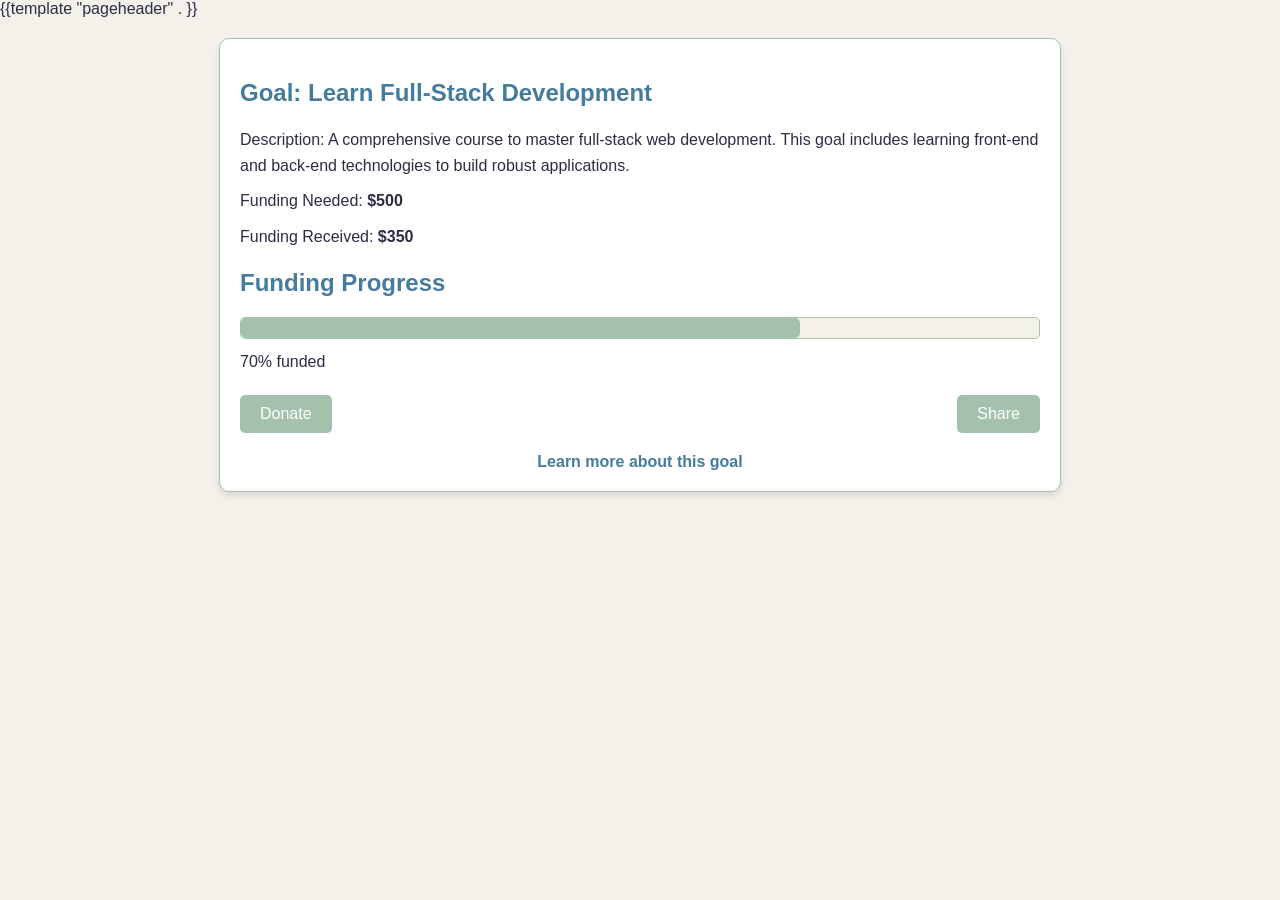
<file: templates/goal.html>
<!DOCTYPE html>
<html lang="en">
<head>
    <meta charset="UTF-8">
    <meta name="viewport" content="width=device-width, initial-scale=1.0">
    <link rel="stylesheet" type="text/css" href="/assets/css/style.css" />
    <title>Goal Page</title>
    <style>
        /* General Styles */
        body {
            font-family: Arial, sans-serif;
            background-color: #F4F1EB; /* Light cream background */
            margin: 0;
            padding: 0;
            color: #2B2D42; /* Dark gray text */
        }

        header {
            background-color: #457B9D; /* Muted blue header */
            color: #FFFFFF;
            padding: 20px;
            text-align: center;
        }

        main {
            max-width: 800px;
            margin: 20px auto;
            padding: 20px;
            background-color: #FFFFFF; /* White card */
            border: 1px solid #A3C1AD; /* Muted green border */
            border-radius: 10px;
            box-shadow: 0px 4px 6px rgba(0, 0, 0, 0.1);
        }

        h1, h2 {
            color: #457B9D; /* Muted blue text */
        }

        h1 {
            font-size: 2rem;
        }

        h2 {
            font-size: 1.5rem;
            margin-top: 20px;
        }

        p {
            margin: 10px 0;
            line-height: 1.6;
        }

        .goal-details {
            margin-bottom: 20px;
        }

        .goal-progress {
            margin: 20px 0;
        }

        .progress-bar {
            background-color: #A3C1AD; /* Muted green */
            height: 20px;
            width: 70%; /* Example progress, replace dynamically */
            max-width: 100%;
            border-radius: 5px;
        }

        .progress-container {
            background-color: #F4F1EB; /* Light cream */
            border: 1px solid #A3C1AD; /* Muted green */
            border-radius: 5px;
            height: 20px;
            overflow: hidden;
            margin-bottom: 10px;
        }

        .actions {
            display: flex;
            justify-content: space-between;
            gap: 10px;
            margin-top: 20px;
        }

        .actions button {
            background-color: #A3C1AD; /* Muted green button */
            color: #FFFFFF;
            border: none;
            padding: 10px 20px;
            border-radius: 5px;
            font-size: 1rem;
            cursor: pointer;
        }

        .actions button:hover {
            background-color: #87B09C; /* Slightly darker muted green */
        }

        .link {
            text-align: center;
            margin-top: 20px;
        }

        .link a {
            color: #457B9D; /* Muted blue */
            text-decoration: none;
            font-weight: bold;
        }

        .link a:hover {
            text-decoration: underline;
        }
    </style>
</head>
<body>
{{template "pageheader" . }}

<main>
    <!-- Goal Details Section -->
    <section class="goal-details">
        <h2>Goal: Learn Full-Stack Development</h2>
        <p>Description: A comprehensive course to master full-stack web development. This goal includes learning front-end and back-end technologies to build robust applications.</p>
        <p>Funding Needed: <strong>$500</strong></p>
        <p>Funding Received: <strong>$350</strong></p>
    </section>

    <!-- Progress Bar Section -->
    <section class="goal-progress">
        <h2>Funding Progress</h2>
        <div class="progress-container">
            <div class="progress-bar"></div>
        </div>
        <p>70% funded</p>
    </section>

    <!-- Actions Section -->
    <section class="actions">
        <button>Donate</button>
        <button>Share</button>
    </section>

    <!-- External Link Section -->
    <div class="link">
        <a href="#">Learn more about this goal</a>
    </div>
</main>
</body>
</html>
</file>
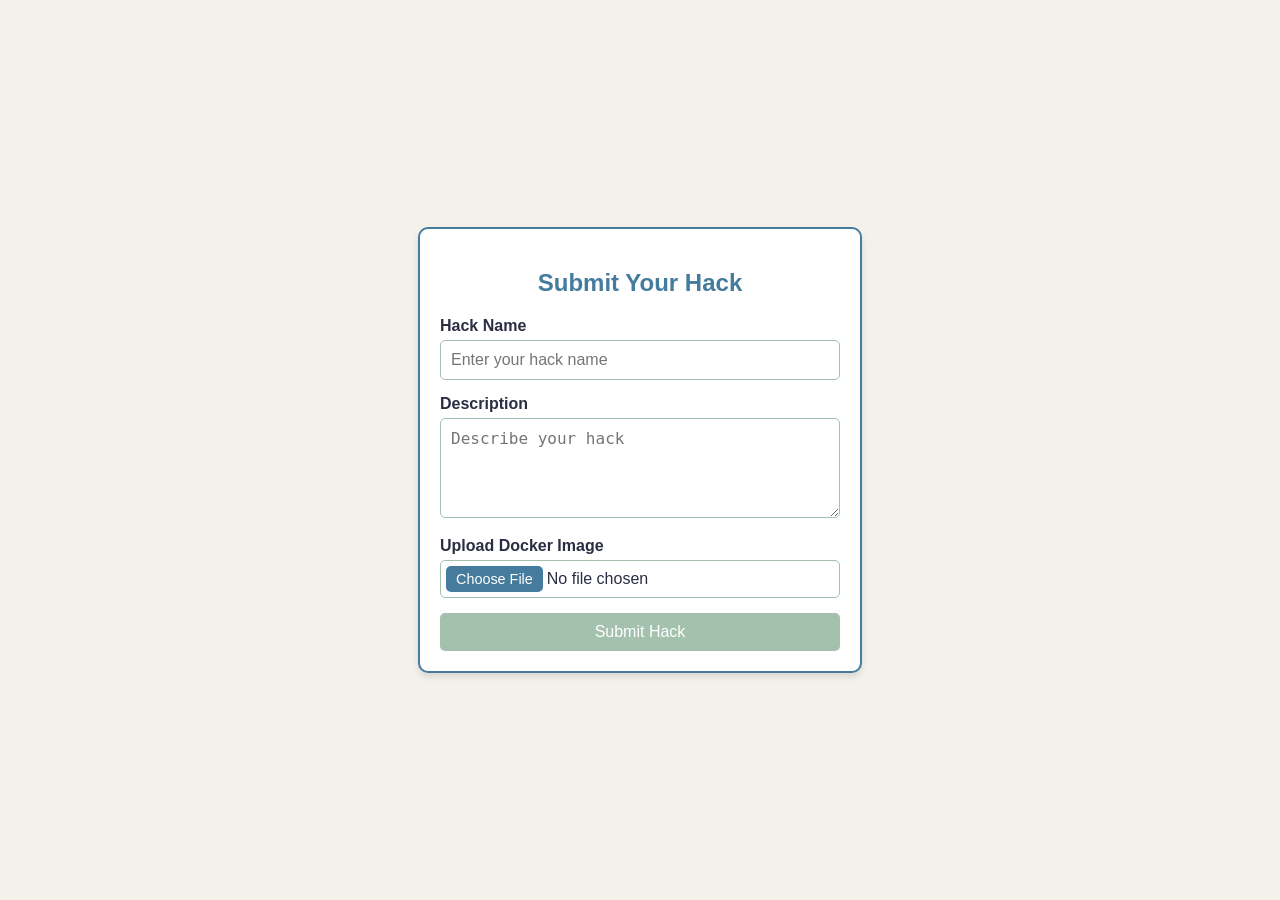
<file: templates/upload-goal.html>
<!DOCTYPE html>
<html lang="en">
<head>
    <meta charset="UTF-8">
    <meta name="viewport" content="width=device-width, initial-scale=1.0">
    <title>Submit Hackathon Project</title>
    <style>
        body {
            font-family: Arial, sans-serif;
            background-color: #F4F1EB; /* Light cream background */
            color: #2B2D42; /* Dark gray text */
            display: flex;
            justify-content: center;
            align-items: center;
            height: 100vh;
            margin: 0;
        }

        .form-container {
            background-color: #FFFFFF; /* White form background */
            border: 2px solid #457B9D; /* Muted blue border */
            border-radius: 10px;
            padding: 20px;
            width: 400px;
            box-shadow: 0px 4px 6px rgba(0, 0, 0, 0.1);
        }

        .form-container h2 {
            text-align: center;
            color: #457B9D; /* Muted blue heading */
            margin-bottom: 20px;
        }

        .form-group {
            margin-bottom: 15px;
        }

        .form-group label {
            display: block;
            font-weight: bold;
            margin-bottom: 5px;
        }

        .form-group input[type="text"],
        .form-group textarea,
        .form-group input[type="file"] {
            width: 100%;
            padding: 10px;
            font-size: 1rem;
            border: 1px solid #A3C1AD; /* Muted green border */
            border-radius: 5px;
            box-sizing: border-box;
        }

        .form-group textarea {
            height: 100px;
            resize: vertical;
        }

        .form-group input[type="file"] {
            padding: 5px;
        }

        .form-group input[type="file"]::file-selector-button {
            background-color: #457B9D; /* Muted blue button */
            color: #FFFFFF; /* White text */
            border: none;
            border-radius: 5px;
            padding: 5px 10px;
            cursor: pointer;
            font-size: 0.9rem;
        }

        .form-group input[type="file"]::file-selector-button:hover {
            background-color: #356081; /* Slightly darker blue */
        }

        .submit-btn {
            display: block;
            width: 100%;
            background-color: #A3C1AD; /* Muted green button */
            color: #FFFFFF;
            border: none;
            border-radius: 5px;
            padding: 10px;
            font-size: 1rem;
            cursor: pointer;
            text-align: center;
        }

        .submit-btn:hover {
            background-color: #87B09C; /* Slightly darker green */
        }
    </style>
</head>
<body>
    <div class="form-container">
        <h2>Submit Your Hack</h2>
        <form action="/submit-hack" method="POST" enctype="multipart/form-data">
            <div class="form-group">
                <label for="hack-name">Hack Name</label>
                <input type="text" id="hack-name" name="hack-name" placeholder="Enter your hack name" required>
            </div>
            <div class="form-group">
                <label for="description">Description</label>
                <textarea id="description" name="description" placeholder="Describe your hack" required></textarea>
            </div>
            <div class="form-group">
                <label for="docker-file">Upload Docker Image</label>
                <input type="file" id="docker-file" name="docker-file" accept=".tar,.tar.gz" required>
            </div>
            <button type="submit" class="submit-btn">Submit Hack</button>
        </form>
    </div>
</body>
</html>
</file>
<file: assets/css/style.css>
body {
    background: #F4F1EB;
    color: #000;
    margin: 0;
    padding: 0;
    font-size: 16px;
    font-family: "Helvetica Neue", Helvetica, serif;
}

.header {
    display: flex;
    width: 100%;
    margin: 0 auto;
    box-shadow: 0 4px 8px rgba(0, 0, 0, 0.1), /* Subtle shadow */
    0 6px 20px rgba(0, 0, 0, 0.1); /* Deeper shadow */
    border: 1px solid rgba(0, 0, 0, 0.05); /* Light border */
    background: #fff;
}

.logo {
    width: 30px;
    margin: 8px 20px;
    align-self: center;
}

.title {
    flex: 1;
    font-family: "Helvetica Neue", "Helvetica", serif;
    margin: 0;
    align-self: center;
}

.title-link {
    font-size: 1.75rem;
    color: #000;
    text-decoration: none;
}

.title-link:hover {
    color: #666;
}

.login-container {
    align-self: center;
    margin-right: 20px
}

.content {
    display: flex;
    margin: 0;
    padding: 60px 0 40px;
    flex-direction: column;
}
.difference {
    margin: 0 auto 8px;
    padding: 0;
    font-size: 2.5rem;
    font-family: "Helvetica Neue", Helvetica, serif;
    color: #457B9D;
    text-align: center;
}

.product-description {
    margin: 0 auto;
    text-align: center;
    font-size: 1.25rem;
    font-family: "Helvetica Neue", Helvetica, serif;
    width: 50%;
    line-height: 2rem;
    color: #6C757D;
}

.cta-button {
    display: block; /* Change to block for vertical alignment */
    margin: 60px auto 0px;
    padding: 10px 20px;
    border-radius: 5px;
    color: white;
    text-decoration: none;
    font-size: 1.5rem;
    font-family: "Helvetica Neue", Helvetica, serif;
    width: 15%;
    text-align: center;
    font-weight: bold;
    background-color: #A3C1AD;
}

.cta-button:hover {
    background-color: #356081;
    transform: scale(1.05);
    transition: all 0.2s ease-in-out;
}

.primary-btn {
    background-color: #457B9D; /* Muted blue */
    color: #FFFFFF;
}

.primary-btn:hover {
    background-color: #356081;
}

.secondary-button {
    display: inline-block;
    padding: 10px 20px;
    border: none;
    border-radius: 5px;
    background-color: #a3c1ad;
    color: white;
    font-size: 1em;
    cursor: pointer;
    text-decoration: none;
}

.danger-btn {
    background-color: #E57373; /* Light muted red */
    color: #FFFFFF;
}

.danger-btn:hover {
    background-color: #D32F2F;
}

.btn {
    display: inline-block;
    padding: 10px 20px;
    border: none;
    border-radius: 5px;
    font-size: 1em;
    cursor: pointer;
}

.how-it-works-button:hover {
    text-decoration: underline;
}
.how-it-works-button {
    display: block; /* Change to block for vertical alignment */
    margin: 8px auto;
    border-radius: 5px;
    color: #457B9D;
    text-decoration: none;
    font-size: 1.15rem;
    font-family: "Helvetica Neue", Helvetica, serif;
    width: 15%;
    text-align: center;
}

.how-it-works-container {
    display: flex;
    flex-direction: row;
    justify-content: space-between;
    max-width: 1200px;
    margin: 0 auto;
    flex-wrap: wrap;
    border-top: 1px solid #ccc;
}

.become-a-supporter-container {
    display: flex;
    flex-direction: row;
    justify-content: space-between;
    max-width: 1200px;
    margin: 60px auto;
    flex-wrap: wrap;
    border-top: 1px solid #ccc;
}

.headline {
    width: 100%;
    text-align: center;
    font-size: 2em;
    color: #457b9d; /* Muted blue color */
    margin-bottom: 20px;
    font-family: "Helvetica Neue", Helvetica, serif;
}

.column {
    justify-content: space-between;
    flex: 1;
    background-color: #ffffff;
    padding: 20px;
    margin: 10px;
    border-radius: 8px;
    box-shadow: 0px 4px 8px rgba(0, 0, 0, 0.1);
    font-family: "Helvetica Neue", Helvetica, serif;
    flex-basis: 28% ;
}

.column h3 {
    font-size: 1.5em;
    color: #91A4B1;
    margin-bottom: 10px;
    text-align: center;
}

.column p {
    font-size: 1.15em;
    color: #495057;
    line-height: 1.6;
}

.footer {
    background-color: #457B9D; /* Muted blue */
    color: #FFFFFF; /* White text */
    text-align: center;
    padding: 15px 10px;
}

.footer a {
    color: #A3C1AD; /* Muted green */
    text-decoration: none;
    font-weight: bold;
}
</file>
